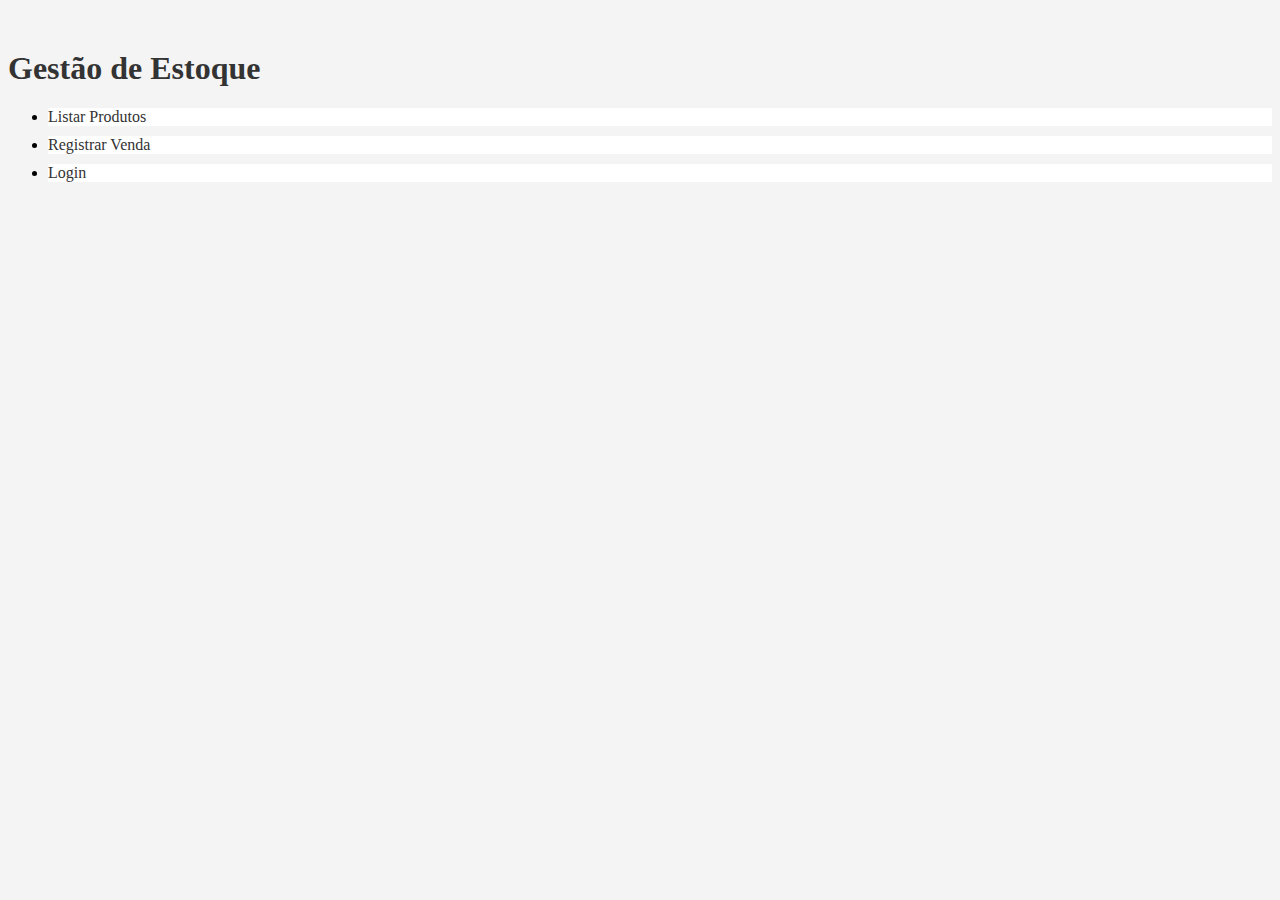
<file: index.html>
<!DOCTYPE html>
<html>
<head>
    <title>Gestão de Estoque</title>
    <link rel="stylesheet" href="style.css">
    <script src="https://code.jquery.com/jquery-3.3.1.slim.min.js" integrity="sha384-q8i/X+965DzO0rT7abK41JStQIAqVgRVzpbzo5smXKp4YfRvH+8abtTE1Pi6jizo" crossorigin="anonymous"></script>
    <script src="https://cdnjs.cloudflare.com/ajax/libs/popper.js/1.14.3/umd/popper.min.js" integrity="sha384-ZMP7rVo3mIykV+2+9J3UJ46jBk0WLaUAdn689aCwoqbBJiSnjAK/l8WvCWPIPm49" crossorigin="anonymous"></script>
    <script src="https://stackpath.bootstrapcdn.com/bootstrap/4.1.3/js/bootstrap.min.js" integrity="sha384-ChfqqxuZUCnJSK3+MXmPNIyE6ZbWh2IMqE241rYiqJxyMiZ6OW/JmZQ5stwEULTy" crossorigin="anonymous"></script>
</head>
<body>
    <div class="container">
        <h1 class="mt-5">Gestão de Estoque</h1>
        <ul class="list-group mt-4">
            <li class="list-group-item"><a href="listar_produtos.php">Listar Produtos</a></li>
            <li class="list-group-item"><a href="registrar_venda.php">Registrar Venda</a></li>
            <li class="list-group-item"><a href="login.html">Login</a></li> <!-- Adicione esta linha -->
        </ul>
    </div>
</body>
</html>
</file>
<file: style.css>
body {
    background-color: #f4f4f4;
    font-size: 16px;
}

.container {
    margin-top: 50px;
}

h1 {
    color: #333;
}

.list-group-item {
    background-color: #fff;
    border-color: #ddd;
    margin-top: 10px;
}

.list-group-item a {
    text-decoration: none;
    color: #333;
}

.list-group-item a:hover {
    color: #007bff;
}
</file>
